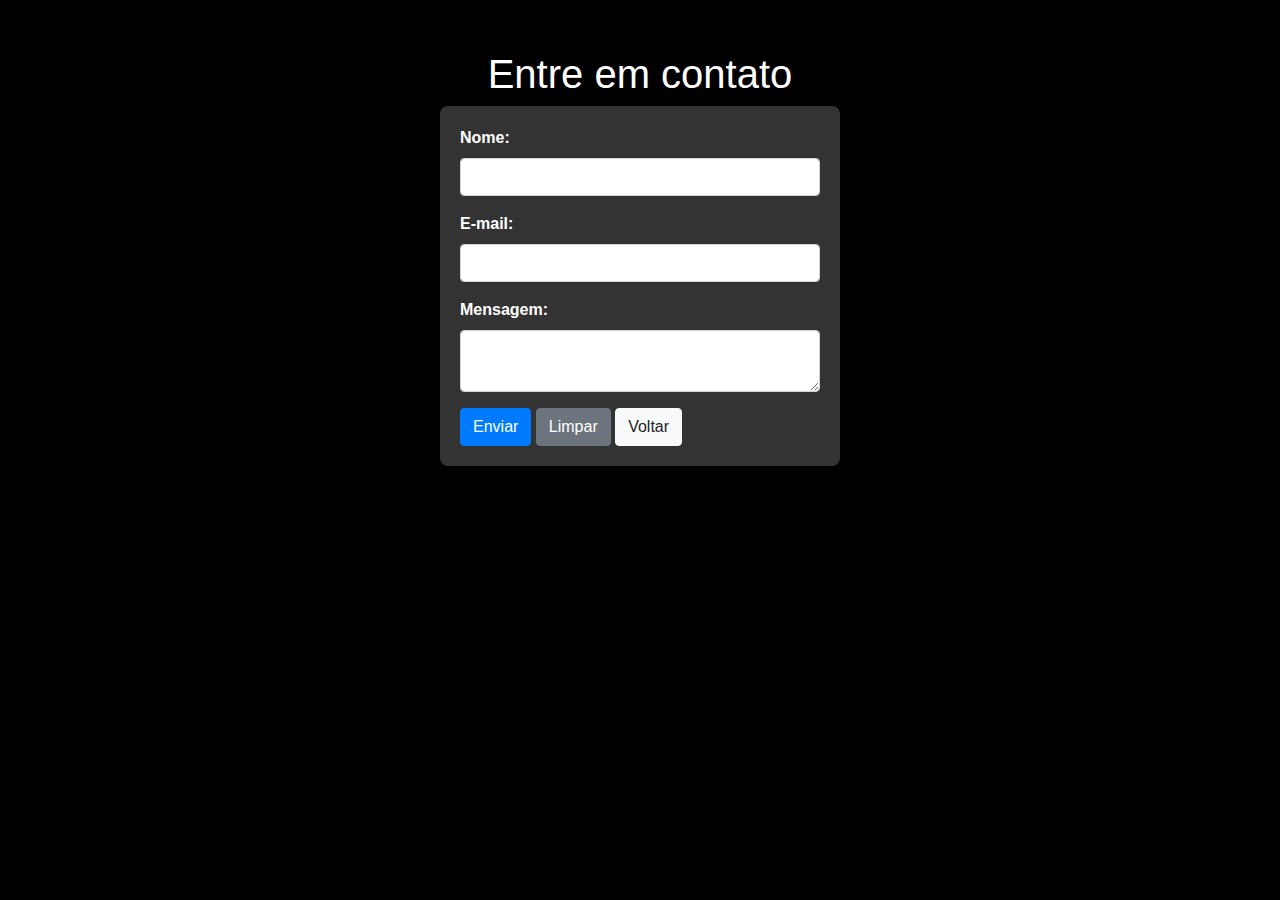
<file: contato.html>
<!DOCTYPE html>
<html>
<head>
  <title>Página de Contato</title>
  <link rel="stylesheet" href="https://stackpath.bootstrapcdn.com/bootstrap/4.5.0/css/bootstrap.min.css">
  <style>
    body {
      background-color: #000;
      color: #fff;
      font-family: Arial, sans-serif;
      margin: 0;
      padding: 0;
    }

    h1 {
      text-align: center;
      margin-top: 50px;
    }

    form {
      max-width: 400px;
      padding: 20px;
      margin: 0 auto;
      background-color: #333;
      border-radius: 8px;
      box-shadow: 0 0 10px rgba(0, 0, 0, 0.1);
    }

    label {
      display: block;
      margin-bottom: 8px;
      font-weight: bold;
      color: #fff;
    }

    textarea {
      height: 120px;
    }
  </style>
</head>
<body>
  <h1>Entre em contato</h1>
  <form action="mailto:fefifran@hotmail.com" method="post" enctype="text/plain">
    <div class="form-group">
      <label for="name">Nome:</label>
      <input type="text" class="form-control" id="name" name="name" required>
    </div>
    <div class="form-group">
      <label for="email">E-mail:</label>
      <input type="email" class="form-control" id="email" name="email" required>
    </div>
    <div class="form-group">
      <label for="message">Mensagem:</label>
      <textarea class="form-control" id="message" name="message" required></textarea>
    </div>
    <button type="submit" class="btn btn-primary">Enviar</button>
    <button type="reset" class="btn btn-secondary">Limpar</button>
    <a class="btn btn-light" href="index.html">Voltar</a>
  </form>

  <script src="https://code.jquery.com/jquery-3.5.1.slim.min.js"></script>
  <script src="https://cdn.jsdelivr.net/npm/@popperjs/core@2.5.4/dist/umd/popper.min.js"></script>
  <script src="https://stackpath.bootstrapcdn.com/bootstrap/4.5.0/js/bootstrap.min.js"></script>
</body>
</html>
</file>
